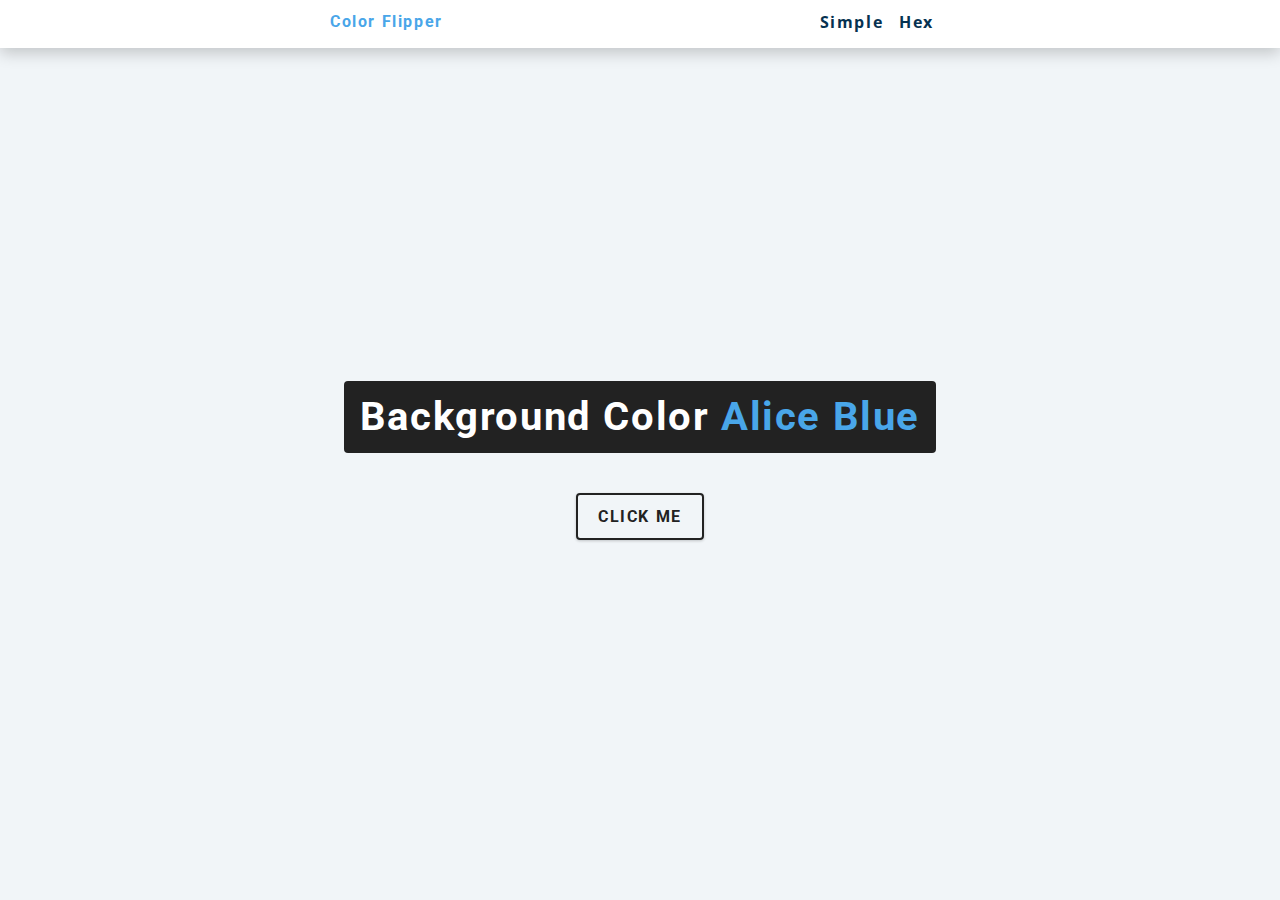
<file: index.html>
<!DOCTYPE html>
<html lang="en">
  <head>
    <meta charset="UTF-8" />
    <meta name="viewport" content="width=device-width, initial-scale=1.0" />
    <title>Color Flipper</title>
    <link rel="stylesheet" href="./styles.css" />
  </head>
  <body>
    <nav>
      <div class="nav-center">
        <h4>Color Flipper</h4>
        <ul class="nav-links">
          <li><a href="index.html">Simple</a></li>
          <li><a href="hex.html">Hex</a></li>
        </ul>
      </div>
      <main>
        <div class="container">
          <h2>Background Color <span class="color">Alice Blue</span></h2>
          <button class="btn btn-hero" id="btn">Click me</button>
        </div>
      </main>
    </nav>
    <script src="./script.js"></script>
  </body>
</html>
</file>
<file: styles.css>
/*
=============== 
Fonts
===============
*/
@import url("https://fonts.googleapis.com/css?family=Open+Sans|Roboto:400,700&display=swap");

/*
=============== 
Variables
===============
*/

:root {
  /* dark shades of primary color*/
  --clr-primary-1: hsl(205, 86%, 17%);
  --clr-primary-2: hsl(205, 77%, 27%);
  --clr-primary-3: hsl(205, 72%, 37%);
  --clr-primary-4: hsl(205, 63%, 48%);
  /* primary/main color */
  --clr-primary-5: hsl(205, 78%, 60%);
  /* lighter shades of primary color */
  --clr-primary-6: hsl(205, 89%, 70%);
  --clr-primary-7: hsl(205, 90%, 76%);
  --clr-primary-8: hsl(205, 86%, 81%);
  --clr-primary-9: hsl(205, 90%, 88%);
  --clr-primary-10: hsl(205, 100%, 96%);
  /* darkest grey - used for headings */
  --clr-grey-1: hsl(209, 61%, 16%);
  --clr-grey-2: hsl(211, 39%, 23%);
  --clr-grey-3: hsl(209, 34%, 30%);
  --clr-grey-4: hsl(209, 28%, 39%);
  /* grey used for paragraphs */
  --clr-grey-5: hsl(210, 22%, 49%);
  --clr-grey-6: hsl(209, 23%, 60%);
  --clr-grey-7: hsl(211, 27%, 70%);
  --clr-grey-8: hsl(210, 31%, 80%);
  --clr-grey-9: hsl(212, 33%, 89%);
  --clr-grey-10: hsl(210, 36%, 96%);
  --clr-white: #fff;
  --clr-red-dark: hsl(360, 67%, 44%);
  --clr-red-light: hsl(360, 71%, 66%);
  --clr-green-dark: hsl(125, 67%, 44%);
  --clr-green-light: hsl(125, 71%, 66%);
  --clr-black: #222;
  --ff-primary: "Roboto", sans-serif;
  --ff-secondary: "Open Sans", sans-serif;
  --transition: all 0.3s linear;
  --spacing: 0.1rem;
  --radius: 0.25rem;
  --light-shadow: 0 5px 15px rgba(0, 0, 0, 0.1);
  --dark-shadow: 0 5px 15px rgba(0, 0, 0, 0.2);
  --max-width: 1170px;
  --fixed-width: 620px;
}
/*
=============== 
Global Styles
===============
*/

*,
::after,
::before {
  margin: 0;
  padding: 0;
  box-sizing: border-box;
}
body {
  font-family: var(--ff-secondary);
  background: var(--clr-grey-10);
  color: var(--clr-grey-1);
  line-height: 1.5;
  font-size: 0.875rem;
}
ul {
  list-style-type: none;
}
a {
  text-decoration: none;
}
h1,
h2,
h3,
h4 {
  letter-spacing: var(--spacing);
  text-transform: capitalize;
  line-height: 1.25;
  margin-bottom: 0.75rem;
  font-family: var(--ff-primary);
}
h1 {
  font-size: 3rem;
}
h2 {
  font-size: 2rem;
}
h3 {
  font-size: 1.25rem;
}
h4 {
  font-size: 0.875rem;
}
p {
  margin-bottom: 1.25rem;
  color: var(--clr-grey-5);
}
@media screen and (min-width: 800px) {
  h1 {
    font-size: 4rem;
  }
  h2 {
    font-size: 2.5rem;
  }
  h3 {
    font-size: 1.75rem;
  }
  h4 {
    font-size: 1rem;
  }
  body {
    font-size: 1rem;
  }
  h1,
  h2,
  h3,
  h4 {
    line-height: 1;
  }
}
/*  global classes */

/* section */
.section {
  padding: 5rem 0;
}

.section-center {
  width: 90vw;
  margin: 0 auto;
  max-width: 1170px;
}
@media screen and (min-width: 992px) {
  .section-center {
    width: 95vw;
  }
}
main {
  min-height: 100vh;
  display: grid;
  place-items: center;
}

/*
=============== 
Nav
===============
*/
nav {
  background: var(--clr-white);
  height: 3rem;
  display: grid;
  align-items: center;
  box-shadow: var(--dark-shadow);
}
.nav-center {
  padding-top: 10px;
  width: 90vw;
  max-width: var(--fixed-width);
  margin: 0 auto;
  display: flex;
  align-items: center;
  justify-content: space-between;
}
.nav-center h4 {
  margin-bottom: 0;
  color: var(--clr-primary-5);
}
.nav-links {
  display: flex;
}
nav a {
  text-transform: capitalize;
  font-weight: 700;
  font-size: 1rem;
  color: var(--clr-primary-1);
  letter-spacing: var(--spacing);
  margin-right: 1rem;
}
nav a:hover {
  color: var(--clr-primary-5);
}
/*
=============== 
Container
===============
*/
main {
  min-height: calc(100vh - 3rem);
  display: grid;
  place-items: center;
}
.container {
  text-align: center;
}
.container h2 {
  background: var(--clr-black);
  color: var(--clr-white);
  padding: 1rem;
  border-radius: var(--radius);
  margin-bottom: 2.5rem;
}
.color {
  color: var(--clr-primary-5);
}
.btn-hero {
  font-family: var(--ff-primary);
  text-transform: uppercase;
  background: transparent;
  color: var(--clr-black);
  letter-spacing: var(--spacing);
  display: inline-block;
  font-weight: 700;
  transition: var(--transition);
  border: 2px solid var(--clr-black);
  cursor: pointer;
  box-shadow: 0 1px 3px rgba(0, 0, 0, 0.2);
  border-radius: var(--radius);
  font-size: 1rem;
  padding: 0.75rem 1.25rem;
}
.btn-hero:hover {
  color: var(--clr-white);
  background: var(--clr-black);
}
</file>
